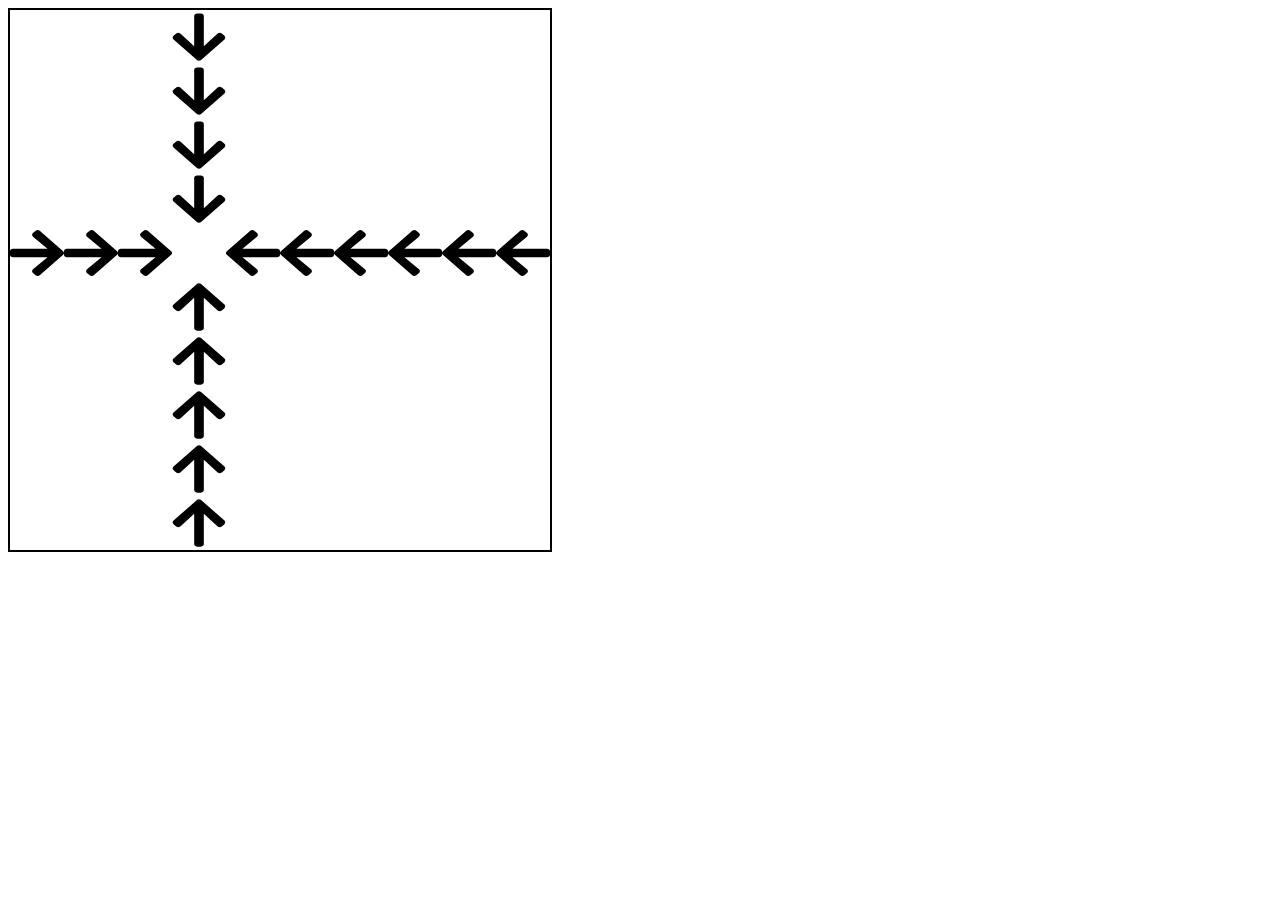
<file: block-grid/index.html>
<!DOCTYPE html>
<html>
  <head>
    <meta charset="utf-8">
    <title>Block Grid Framework</title>

    <link rel="stylesheet" type="text/css" href="main.css">
  </head>
  <body>
    <canvas id="canvas" width="540px" height="540px">
      Your browser does not support canvas.
    </canvas>

    <script src="script.js"></script>
    <script src="img.js"></script>
    <script src="tile.js"></script>
    <script src="grid.js"></script>
  </body>
</html>
</file>
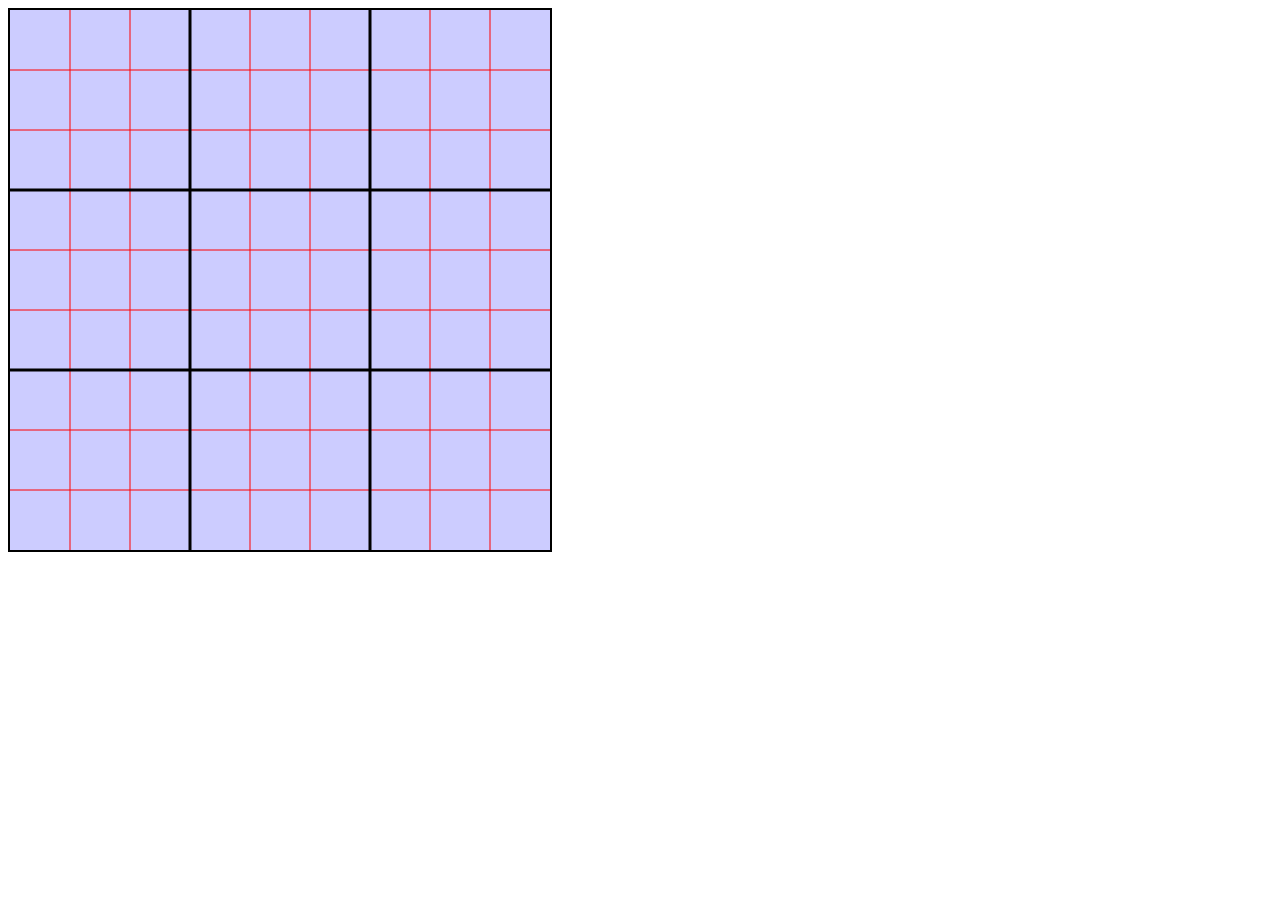
<file: ultimate-tictactoe/index.html>
<!DOCTYPE html>
<html>
  <head>
    <meta charset="utf-8">
    <title>Ultimate TicTacToe</title>
    <link rel="stylesheet" type="text/css" href="main.css">
  </head>
  <body>
    <canvas id="canvas" width="540px" height="540px">
      Your browser does not support canvas.
    </canvas>

    <script src="js/SAT.min.js"></script>
    <script src="js/script.js"></script>
    <script src="js/img.js"></script>
    <script src="js/tile.js"></script>
    <script src="js/grid.js"></script>
    <script src="js/subgrid.js"></script>
    <script src="js/game.js"></script>
  </body>
</html>
</file>
<file: block-grid/main.css>
#canvas {
  border: 2px solid #000;
}
</file>
<file: ultimate-tictactoe/main.css>
#canvas {
  border: 2px solid black;
  text-align: center;
}
</file>
